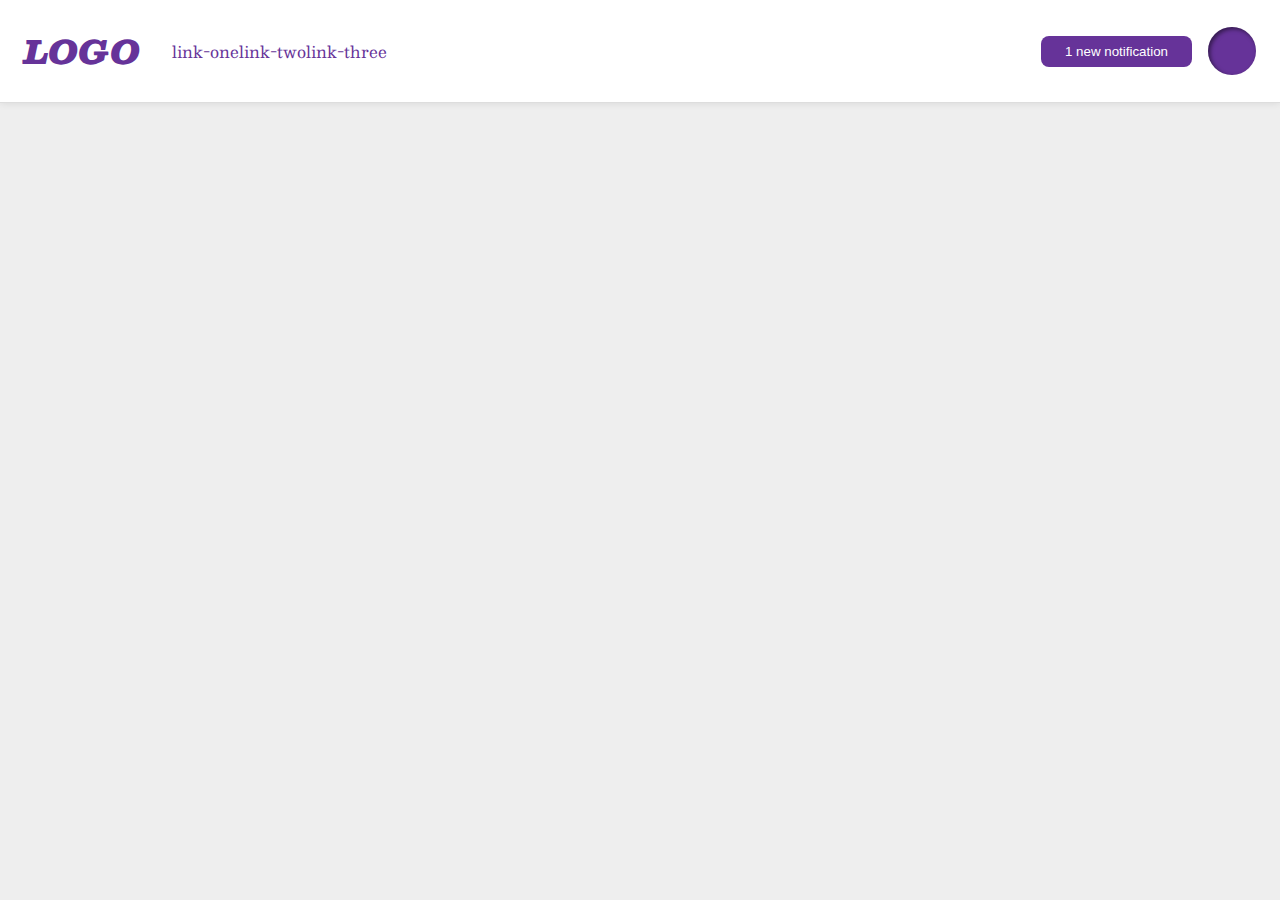
<file: flex/03-flex-header-2/index.html>
<!DOCTYPE html>
<html lang="en">
  <head>
    <meta charset="UTF-8">
    <meta http-equiv="X-UA-Compatible" content="IE=edge">
    <meta name="viewport" content="width=device-width, initial-scale=1.0">
    <title>Flex Header 2</title>
    <link rel="stylesheet" href="style.css">
  </head>
  <body>
    <div class="header">

      <div class="left">
        <div class="logo">
        LOGO
        </div>
        <ul class="links">
          <li><a href="https://google.com">link-one</a></li>
          <li><a href="https://google.com">link-two</a></li>
          <li><a href="https://google.com">link-three</a></li>
        </ul>
      </div>

      <div class="right">
        <button class="notifications">
        1 new notification
        </button>
        <div class="profile-image"></div>
      </div>
    </div>
  </body>
</html>
</file>
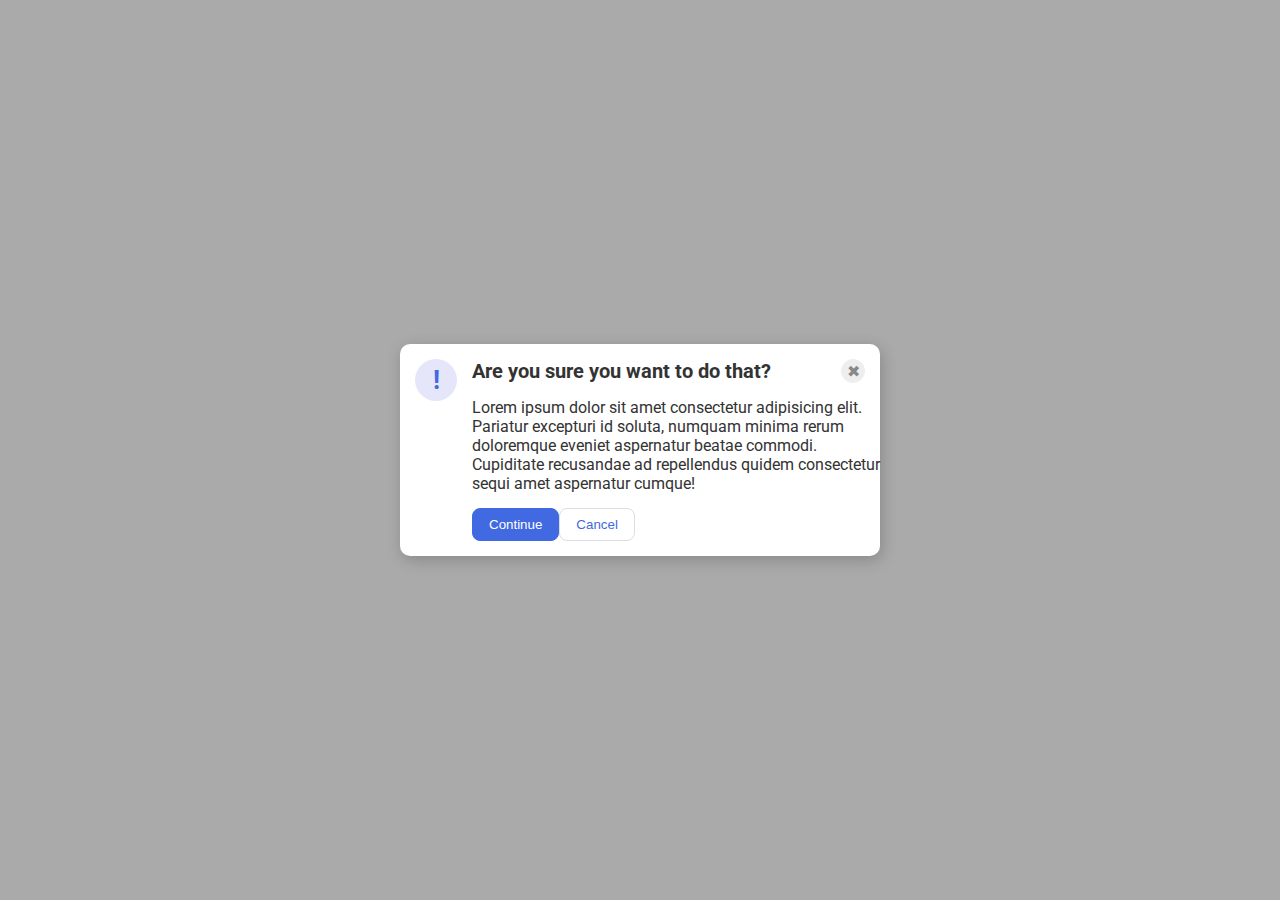
<file: flex/05-flex-modal/index.html>
<!DOCTYPE html>
<html lang="en">
  <head>
    <meta charset="UTF-8">
    <meta http-equiv="X-UA-Compatible" content="IE=edge">
    <meta name="viewport" content="width=device-width, initial-scale=1.0">
    <link rel="stylesheet" href="style.css">
    <title>Modal</title>
  </head>
  <body>
    <div class="modal">
      <div class="icon">!</div>

      <div class="bulk">
        <div class="header">Are you sure you want to do that?
        <button class="close-button">✖</button>
        </div>
        <div class="text">Lorem ipsum dolor sit amet consectetur adipisicing elit. Pariatur excepturi id soluta, numquam minima rerum doloremque eveniet aspernatur beatae commodi. Cupiditate recusandae ad repellendus quidem consectetur sequi amet aspernatur cumque!</div>
        <div class="buttons">
        <button class="continue">Continue</button>
        <button class="cancel">Cancel</button>
        </div>

      </div>
    </div>
  </body>
</html>
</file>
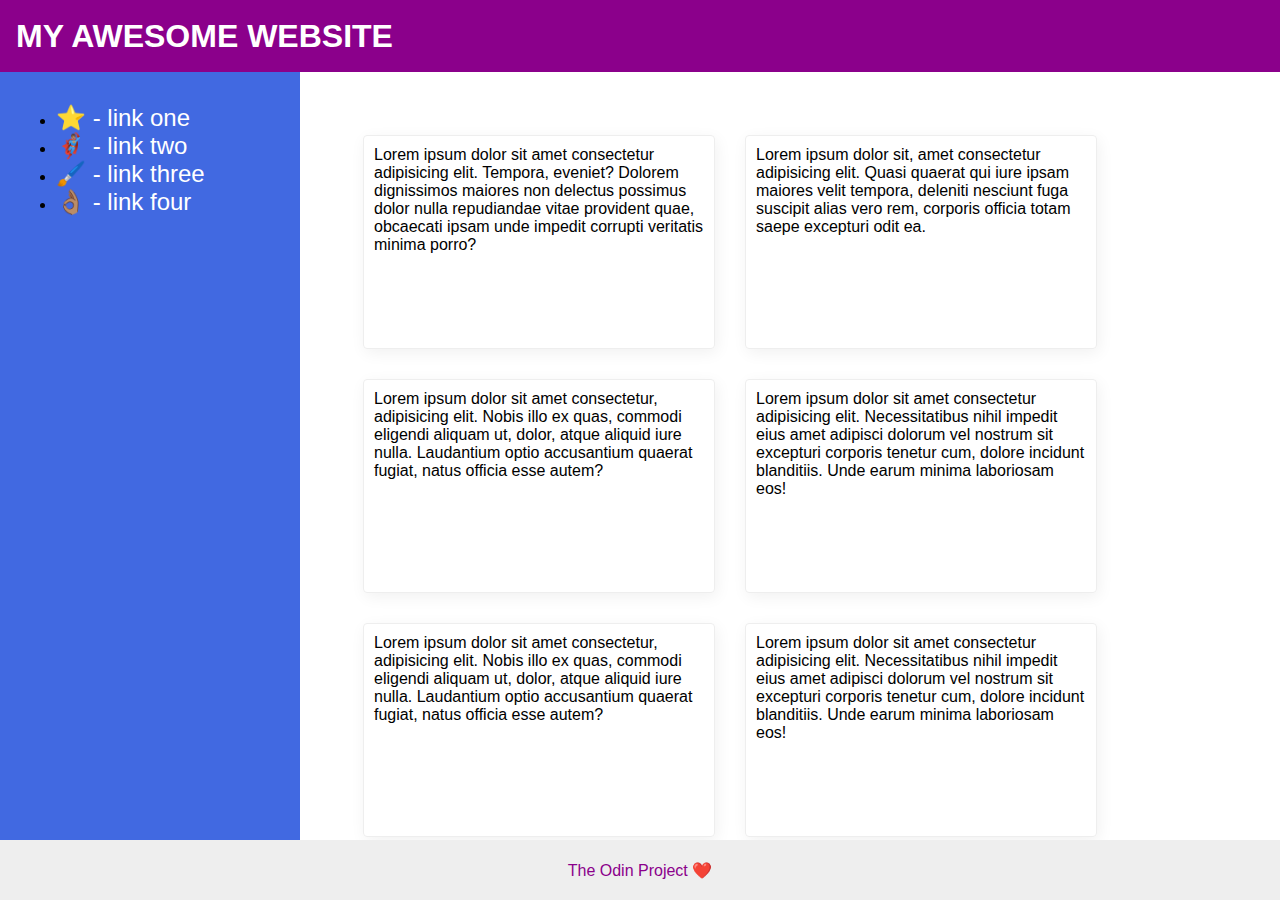
<file: flex/07-flex-layout-2/index.html>
<!DOCTYPE html>
<html lang="en">
  <head>
    <meta charset="UTF-8">
    <meta http-equiv="X-UA-Compatible" content="IE=edge">
    <meta name="viewport" content="width=device-width, initial-scale=1.0">
    <title>The Holy Grail</title>
    <link rel="stylesheet" href="style.css">
  </head>
  <body>
    <div class="header">
      MY AWESOME WEBSITE
    </div>
    
    <div class="content">
    
      <div class="sidebar">
      <ul>
        <li><a href="#">⭐ - link one</a></li>
        <li><a href="#">🦸🏽‍♂️ - link two</a></li>
        <li><a href="#">🖌️ - link three</a></li>
        <li><a href="#">👌🏽 - link four</a></li>
      </ul>
    </div>
      <div class="cards">
    <div class="card">Lorem ipsum dolor sit amet consectetur adipisicing elit. Tempora, eveniet? Dolorem dignissimos maiores non delectus possimus dolor nulla repudiandae vitae provident quae, obcaecati ipsam unde impedit corrupti veritatis minima porro?</div>
    <div class="card">Lorem ipsum dolor sit, amet consectetur adipisicing elit. Quasi quaerat qui iure ipsam maiores velit tempora, deleniti nesciunt fuga suscipit alias vero rem, corporis officia totam saepe excepturi odit ea.</div>
    <div class="card">Lorem ipsum dolor sit amet consectetur, adipisicing elit. Nobis illo ex quas, commodi eligendi aliquam ut, dolor, atque aliquid iure nulla. Laudantium optio accusantium quaerat fugiat, natus officia esse autem?</div>
    <div class="card">Lorem ipsum dolor sit amet consectetur adipisicing elit. Necessitatibus nihil impedit eius amet adipisci dolorum vel nostrum sit excepturi corporis tenetur cum, dolore incidunt blanditiis. Unde earum minima laboriosam eos!</div>
    <div class="card">Lorem ipsum dolor sit amet consectetur, adipisicing elit. Nobis illo ex quas, commodi eligendi aliquam ut, dolor, atque aliquid iure nulla. Laudantium optio accusantium quaerat fugiat, natus officia esse autem?</div>
    <div class="card">Lorem ipsum dolor sit amet consectetur adipisicing elit. Necessitatibus nihil impedit eius amet adipisci dolorum vel nostrum sit excepturi corporis tenetur cum, dolore incidunt blanditiis. Unde earum minima laboriosam eos!</div>
  </div>

  </div>

    <div class="footer">
      The Odin Project ❤️
    </div>
  </body>
</html>
</file>
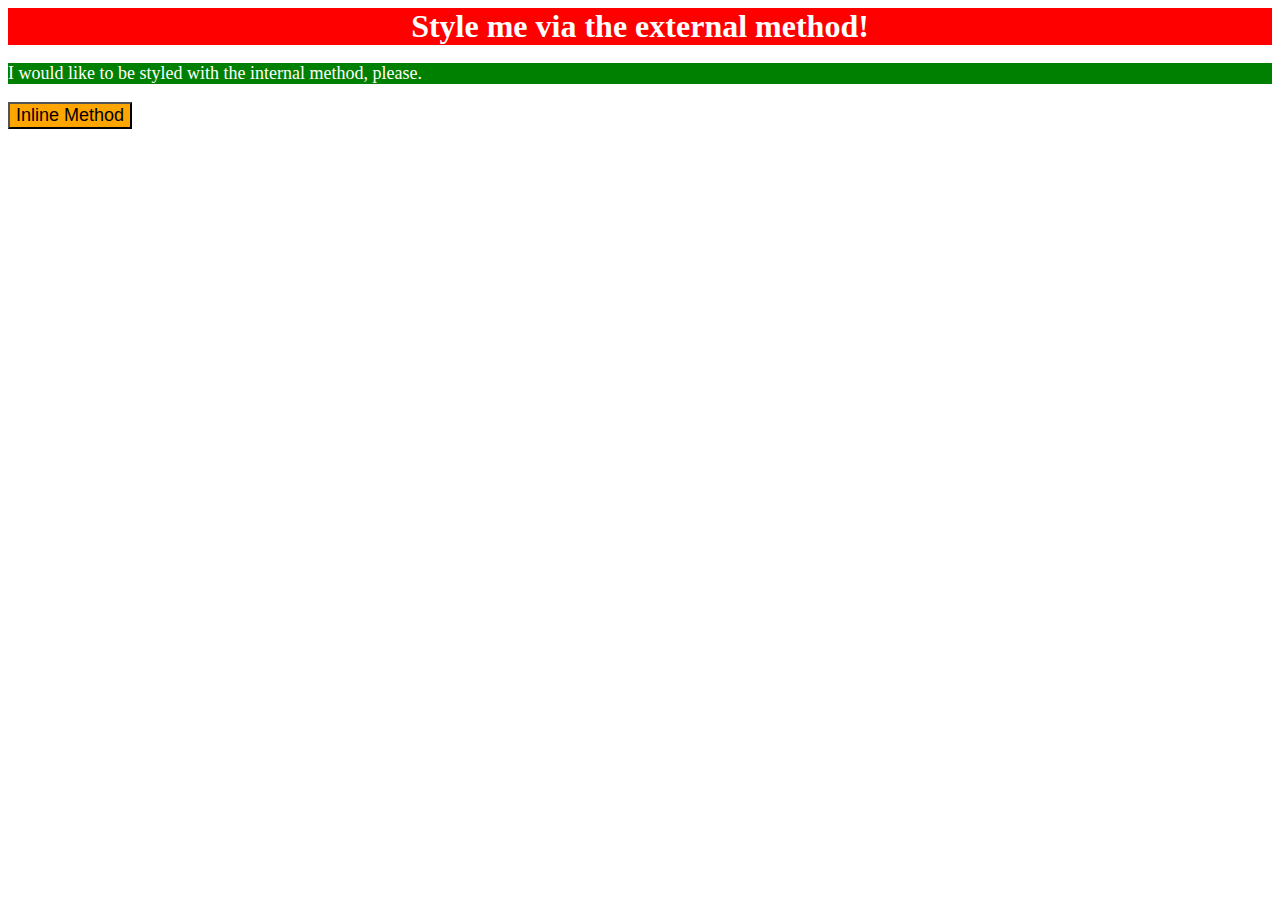
<file: foundations/01-css-methods/index.html>
<!DOCTYPE html>
<html lang="en">
  <head>
    <link rel="stylesheet" href="style.css">
    <meta charset="UTF-8">
    <meta http-equiv="X-UA-Compatible" content="IE=edge">
    <meta name="viewport" content="width=device-width, initial-scale=1.0">
    <style>
      p {
        background-color: green;
        color: white;
        font-size: 18px;

      }
    </style>
    <title>Methods for Adding CSS</title>
  </head>
  <body>
    <div class="first">Style me via the external method!</div>
    <p>I would like to be styled with the internal method, please.</p>
    <button style="background-color: orange;font-size: 18px">Inline Method</button>
  </body>
</html>
</file>
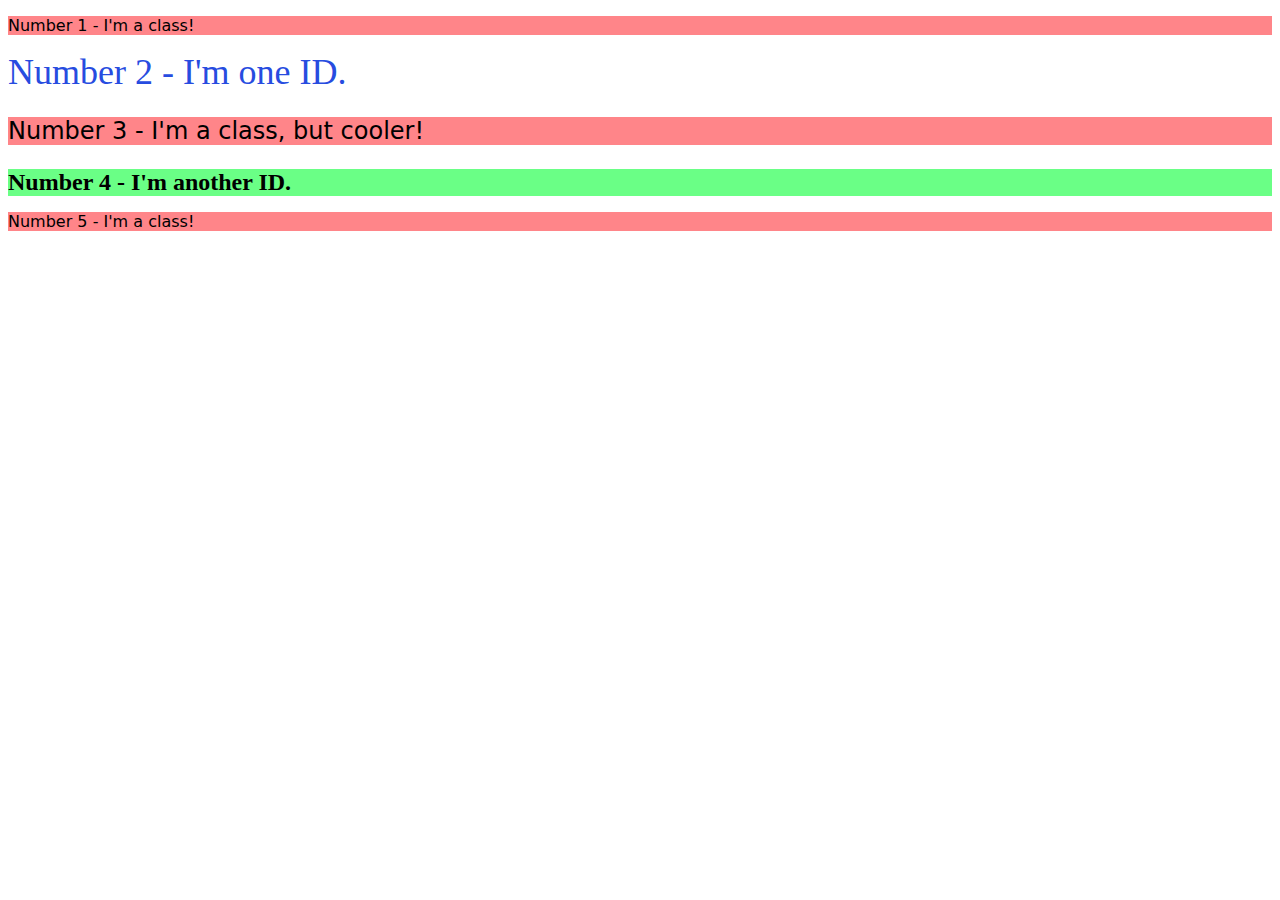
<file: foundations/02-class-id-selectors/index.html>
<!DOCTYPE html>
<html lang="en">
  <head>
    <meta charset="UTF-8">
    <meta http-equiv="X-UA-Compatible" content="IE=edge">
    <meta name="viewport" content="width=device-width, initial-scale=1.0">
    <title>Class and ID Selectors</title>
    <link rel="stylesheet" href="style.css">
  </head>
  <body>
    <p class="odd">Number 1 - I'm a class!</p>
    <div id="two">Number 2 - I'm one ID.</div>
    <p class="odd three">Number 3 - I'm a class, but cooler!</p>
    <div id="four">Number 4 - I'm another ID.</div>
    <p class="odd">Number 5 - I'm a class!</p>
  </body>
  </html>
</file>
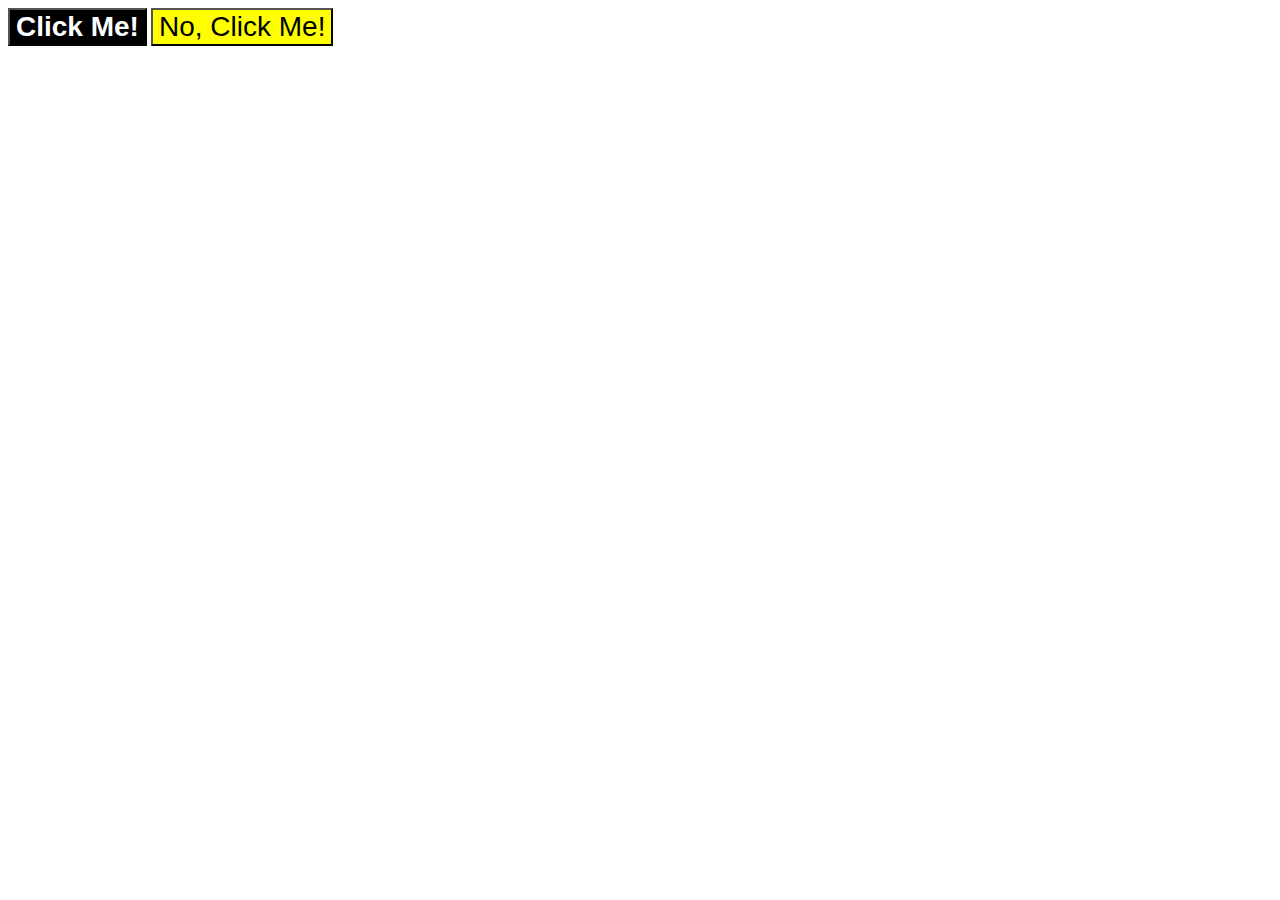
<file: foundations/03-grouping-selectors/index.html>
<!DOCTYPE html>
<html lang="en">
  <head>
    <meta charset="UTF-8">
    <meta http-equiv="X-UA-Compatible" content="IE=edge">
    <meta name="viewport" content="width=device-width, initial-scale=1.0">
    <title>Grouping Selectors</title>
    <link rel="stylesheet" href="style.css">
  </head>
  <body>
    <button class="one">Click Me!</button>
    <button class="two">No, Click Me!</button>
  </body>
</html>
</file>
<file: flex/03-flex-header-2/style.css>
/* this is some magical font-importing.  
you'll learn about it later. */
@import url('https://fonts.googleapis.com/css2?family=Besley:ital,wght@0,400;1,900&display=swap');

body {
  margin: 0;
  background: #eee;
  font-family: Besley, serif;
}

.header {
  display:flex;
  flex-direction: row;
  justify-content: space-between;
  align-items: center;
  background: white;
  border-bottom: 1px solid #ddd;
  box-shadow: 0 0 8px rgba(0,0,0,.1);
  padding: 8px;
}

.left {
  display: flex;
  align-items: center;
}

.right {
  display: flex;
  align-items: center;
}

.profile-image {
  background: rebeccapurple;
  box-shadow: inset 2px 2px 4px rgba(0,0,0,.5);
  border-radius: 50%;
  width: 48px;
  height: 48px;
  margin: 16px;
}

.logo {
  color: rebeccapurple;
  font-size: 32px;
  font-weight: 900;
  font-style: italic;
  margin: 16px;
}

.links {
  display: flex;
  flex-direction: row;
  margin: 16px;
}

button {
  border: none;
  border-radius: 8px;
  background: rebeccapurple;
  color: white;
  padding: 8px 24px;
}

a {
  /* this removes the line under our links */
  text-decoration: none;
  color: rebeccapurple;
}

ul {
  list-style-type: none;
  padding: 0;
  margin: 16px;
}
</file>
<file: flex/05-flex-modal/style.css>
@import url('https://fonts.googleapis.com/css2?family=Roboto:wght@400;700&display=swap');

html, body {
  height: 100%;
}

body {
  font-family: Roboto, sans-serif;
  margin: 0;
  background: #aaa;
  color: #333;
  /* I'll give you this one for free lol */
  display: flex;
  align-items: center;
  justify-content: center;
}

.header {
  display: flex;
  justify-content: space-between;
  align-content: space-around;
  font-weight: bold;
  font-size: 20px;
  margin-top: 15px;
}

.bulk {
  display: flex;
  flex-direction: column;
}

.modal {
  display: flex;
  background: white;
  width: 480px;
  border-radius: 10px;
  box-shadow: 2px 4px 16px rgba(0,0,0,.2);
}

.icon {
  margin: 15px;
  align-items: left;
  color: royalblue;
  font-size: 26px;
  font-weight: 700;
  background: lavender;
  width: 42px;
  height: 42px;
  border-radius: 50%;
  display: flex;
  align-items: center;
  justify-content: center;
  flex-shrink: 0;
}

.close-button {
  margin-right: 15px;
  background: #eee;
  border-radius: 50%;
  color: #888;
  font-weight: 400;
  font-size: 16px;
  height: 24px;
  width: 24px;
  display: flex;
  align-items: center;
  justify-content: center;
  border: 1px solid #eee;
  padding: 0;
}

.buttons {
  display: flex;
  margin-bottom: 15px;
}

.text {
  margin: 15px 0px;
}

button {
  cursor: pointer;
  padding: 8px 16px;
  border-radius: 8px;
}

button.continue {
  background: royalblue;
  border: 1px solid royalblue;
  color: white;
}

button.cancel {
  background: white;
  border: 1px solid #ddd;
  color: royalblue;
}
</file>
<file: flex/07-flex-layout-2/style.css>
body {
  font-family: -apple-system, BlinkMacSystemFont, 'Segoe UI', Roboto, Oxygen, Ubuntu, Cantarell, 'Open Sans', 'Helvetica Neue', sans-serif;
  margin: 0;
  min-height: 100vh;
  display: flex;
  flex-direction: column;
}

a:link {
  text-decoration: none;
  font-size: 24px;
  color: white;

}

.header {
  display: flex;
  height: 40px;
  background: darkmagenta;
  color: white;
  font-size: 32px;
  font-weight: 900;
  align-items: center;
  padding: 16px;
}

.footer {
  display: flex;
  height: 72px;
  background: #eee;
  color: darkmagenta;
  position: fixed;
  bottom: 0;
  justify-content: center;
  align-items: center;
  width: 100%;
  height: 60px;
}

.content {
  display: flex;
  flex-wrap: wrap;
  flex: 1;
}

.sidebar {
  width: 300px;
  background: royalblue;
  box-sizing: border-box;
  padding: 16px;
}

.cards {
  display: flex;
  flex-direction: row;
  flex-wrap: wrap;
  flex: 1;
  padding: 48px;
}

.card {
  width: 330px;
  padding: 10px; 
  margin: 15px;
  border: 1px solid #eee;
  box-shadow: 2px 4px 16px rgba(0,0,0,.06);
  border-radius: 4px;
}
</file>
<file: foundations/01-css-methods/style.css>
.first {
    background-color: red;
    color: white;
    font-size: 32px;
    text-align: center;
    font-weight: bold;
    
}
</file>
<file: foundations/02-class-id-selectors/style.css>
#two {
    color: #274CE0;
    font-size: 36px;
}

#four {
    background-color: #6AFF86;
    font-size: 24px;
    font-weight: bold;

}

.odd {
    background-color: #FF8589;
    font-family: Verdana, DejaVu Sans, sans-serif;
}

.three {
    font-size: 24px;
}
</file>
<file: foundations/03-grouping-selectors/style.css>
.one {
    background-color: black;
    color: white;
    font-weight: bold;
}

.two {
    background-color: yellow;

}

.one,
.two {
    font-size: 28px;
    font-family: Helvetica, "Times New Roman", sans-serif;

}
</file>
